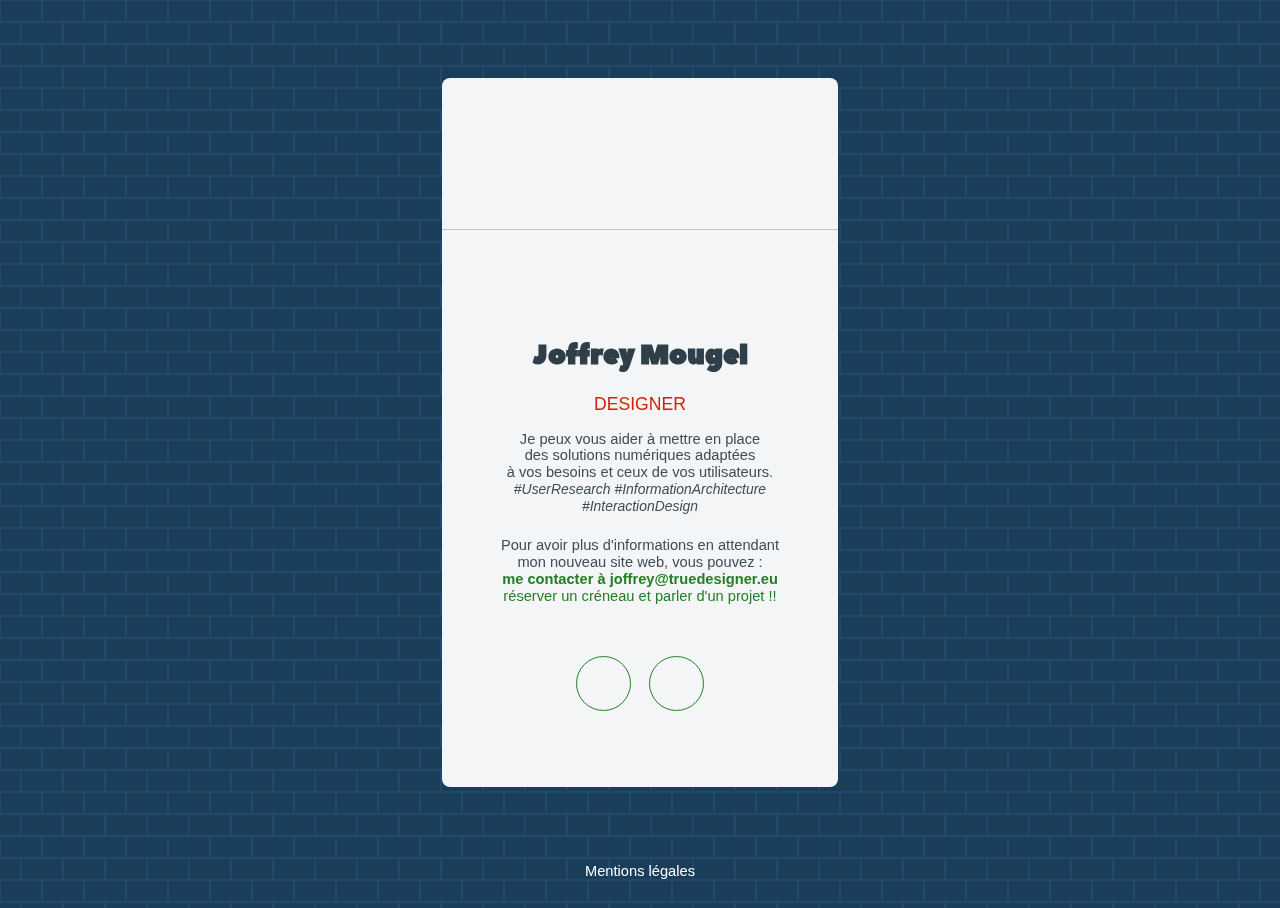
<file: index.html>
<!DOCTYPE HTML>
<html>
	<head>
		<title>Joffrey MOUGEL's website</title>
		<meta charset="utf-8" />
		<meta name="viewport" content="width=device-width, initial-scale=1, user-scalable=no" />
		<link rel="stylesheet" href="assets/css/main.css" />
		<link rel="stylesheet" href="assets/css/font.css" />
        <link rel="stylesheet" href="https://use.fontawesome.com/releases/v5.6.3/css/all.css" integrity="sha384-UHRtZLI+pbxtHCWp1t77Bi1L4ZtiqrqD80Kn4Z8NTSRyMA2Fd33n5dQ8lWUE00s/" crossorigin="anonymous">
		<noscript><link rel="stylesheet" href="assets/css/noscript.css" /></noscript>
	</head>
	<body class="is-preload">
		<!-- Wrapper -->
			<div id="wrapper">
				<!-- Main -->
					<section id="main">
							<span class="avatar">

									<svg version="1.1" xmlns="http://www.w3.org/2000/svg" viewBox="0 0 500 500" width="52%" id="blobSvg" style="opacity: 1;" transform="rotate(0)" filter="blur(0px)">
										<title>photo de Joffrey MOUGEL</title><image x="0" y="0" width="100%" height="100%" clip-path="url(#shape)" href="https://github.com/joffreymougel/joffreymougel.github.io/blob/main/images/avatar.jpg?raw=true" preserveAspectRatio="none"></image>                        <defs>                        <linearGradient id="gradient" x1="0%" y1="0%" x2="0%" y2="100%">                            <stop offset="0%" style="stop-color: rgb(238, 205, 163);"></stop>                            <stop offset="100%" style="stop-color: rgb(239, 98, 159);"></stop>                        </linearGradient>                        </defs>                                            <clipPath id="shape"><path id="blob" fill="url(#gradient)">                            <animate attributeName="d" dur="10000ms" repeatCount="indefinite" values="M440.5,320.5Q418,391,355.5,442.5Q293,494,226,450.5Q159,407,99,367Q39,327,31.5,247.5Q24,168,89,125.5Q154,83,219.5,68Q285,53,335.5,94.5Q386,136,424.5,193Q463,250,440.5,320.5Z;M453.78747,319.98894Q416.97789,389.97789,353.96683,436.87838Q290.95577,483.77887,223.95577,447.43366Q156.95577,411.08845,105.64373,365.97789Q54.33169,320.86732,62.67444,252.61056Q71.01719,184.3538,113.01965,135.21007Q155.02211,86.06634,220.52211,66.46683Q286.02211,46.86732,335.5,91.94472Q384.97789,137.02211,437.78747,193.51106Q490.59704,250,453.78747,319.98894Z;M411.39826,313.90633Q402.59677,377.81265,342.92059,407.63957Q283.24442,437.46649,215.13648,432.5428Q147.02853,427.61911,82.23325,380.9572Q17.43796,334.29529,20.45223,250.83809Q23.46649,167.38089,82.5856,115.05707Q141.70471,62.73325,212.19045,63.73015Q282.67618,64.72705,352.67308,84.79839Q422.66998,104.86972,421.43486,177.43486Q420.19974,250,411.39826,313.90633Z;M440.5,320.5Q418,391,355.5,442.5Q293,494,226,450.5Q159,407,99,367Q39,327,31.5,247.5Q24,168,89,125.5Q154,83,219.5,68Q285,53,335.5,94.5Q386,136,424.5,193Q463,250,440.5,320.5Z;"></animate>                        </path></clipPath></svg>

								</span>

							<h1>Joffrey Mougel</h1>
							<h2>DESIGNER</h2>
                            <p>Je peux vous aider à mettre en place <br/>des solutions numériques adaptées <br/>à vos besoins et ceux de vos utilisateurs. <i>#UserResearch #InformationArchitecture #InteractionDesign</i></p>
							<p>Pour avoir plus d'informations en attendant mon nouveau site web, vous pouvez : <br/>
								<i class="fas fa-envelope"></i><a class="mail" href="mailto:joffrey@truedesigner.eu"> me contacter à joffrey@truedesigner.eu</a> <br/>
								<i class="fas fa-calendar-check"></i><!-- Début de widget de lien Calendly --><link href="https://assets.calendly.com/assets/external/widget.css" rel="stylesheet"><script src="https://assets.calendly.com/assets/external/widget.js" type="text/javascript"></script><a title="On prend un café ?" href="" onclick="Calendly.initPopupWidget({url: 'https://calendly.com/joffreymougel?text_color=313f47&primary_color=278324'});return false;"> réserver un créneau et parler d'un projet !!</a><!-- Fin de widget de lien Calendly --></p>
							<br/>
							<ul class="icons">
								<li><a title="Mon profil Twitter" href="https://twitter.com/JoffreyMougel" class="fab fa-twitter">Twitter</a></li>
								<li><a title="Mon profil LinkedIn" href="https://www.linkedin.com/in/joffreymougel/" class="fab fa-linkedin-in">LinkedIn</a></li>
								<!-- <li><a title="Mon profil Keybase" href="https://keybase.io/joffreymougel" class="fab fa-keybase">Keybase</a></li> -->
							</ul>
					</section>
					<footer id="footer">
						<a href="https://www.joffreymougel.com/mentions-legales.html">Mentions légales</a>
					</footer>
			</div>
		<!-- Scripts -->
			<script>
				if ('addEventListener' in window) {
					window.addEventListener('load', function() { document.body.className = document.body.className.replace(/\bis-preload\b/, ''); });
					document.body.className += (navigator.userAgent.match(/(MSIE|rv:11\.0)/) ? ' is-ie' : '');
				}
			</script>
	</body>
</html>
</file>
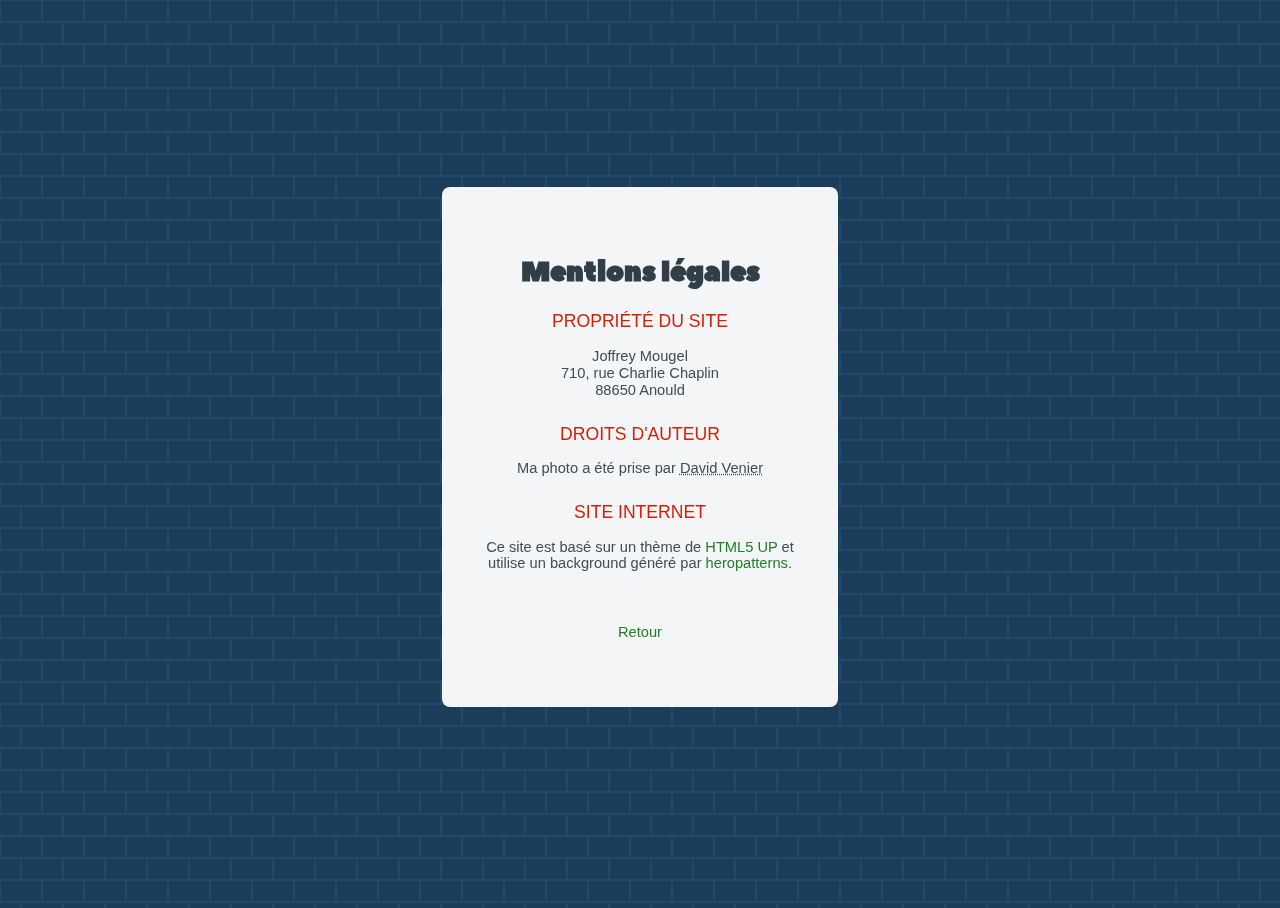
<file: mentions-legales.html>
<!DOCTYPE HTML>
<html>
	<head>
		<title>Joffrey MOUGEL's website</title>
		<meta charset="utf-8" />
		<meta name="viewport" content="width=device-width, initial-scale=1, user-scalable=no" />
		<link rel="stylesheet" href="assets/css/main.css" />
		<link rel="stylesheet" href="assets/css/font.css" />
        <link rel="stylesheet" href="https://use.fontawesome.com/releases/v5.6.3/css/all.css" integrity="sha384-UHRtZLI+pbxtHCWp1t77Bi1L4ZtiqrqD80Kn4Z8NTSRyMA2Fd33n5dQ8lWUE00s/" crossorigin="anonymous">
        <noscript><link rel="stylesheet" href="assets/css/noscript.css" /></noscript>
	</head>
	<body>
		<!-- Wrapper -->
			<div id="wrapper">
				<!-- Main -->
					<section id="main">
                        <h1>Mentions légales</h1>
                            <h2>Propriété du site</h2>
                                <p>Joffrey Mougel<br/>710, rue Charlie Chaplin<br/>88650 Anould</p>
                            <h2>Droits d'auteur</h2>
                                <p>Ma photo a été prise par <acronym title="David Venier,Photographe de l'université Jean Moulin - Lyon 3">David Venier</acronym></p>
                            <h2>Site Internet</h2>
                                <p>Ce site est basé sur un thème de <a href="http://html5up.net">HTML5 UP</a> et utilise un background généré par <a href="http://www.heropatterns.com">heropatterns</a>.
                                </p><br/>
                                <p><b><a title="Retour" href="https://www.joffreymougel.com">Retour</a></b></p>
					</section>
					<footer id="footer">
						<!--a href="https://www.joffreymougel.com/mentions-legales.html">Mentions légales</a-->
					</footer>
			</div>
		<!-- Scripts -->
			<script>
				if ('addEventListener' in window) {
					window.addEventListener('load', function() { document.body.className = document.body.className.replace(/\bis-preload\b/, ''); });
					document.body.className += (navigator.userAgent.match(/(MSIE|rv:11\.0)/) ? ' is-ie' : '');
				}
			</script>
	</body>
</html>
</file>
<file: assets/css/font.css>
@font-face {
    font-family: 'peace_sansregular';
    src: url('../fonts/peace_sans-webfont.woff') format('woff');
    font-weight: normal;
    font-style: normal;
}
@font-face {
    font-family: 'Reforma2018-Blanca';
    src: url('../fonts/Reforma2018-Blanca.woff') format('woff');
    font-weight: normal;
    font-style: normal;
}
@font-face {
    font-family: 'Reforma2018-Gris';
    src: url('../fonts/Reforma2018-Gris.woff') format('woff');
    font-weight: normal;
    font-style: normal;
}
@font-face {
    font-family: 'Reforma2018-Negra';
    src: url('../fonts/Reforma2018-Negra.woff') format('woff');
    font-weight: normal;
    font-style: normal;
}
@font-face {
    font-family: 'Inter-ExtraLight-BETA';
    src: url('../fonts/Inter-ExtraLight-BETA.woff') format('woff');
    font-weight: normal;
    font-style: normal;
}
@font-face {
    font-family: 'Inter-Regular';
    src: url('../fonts/Inter-Regular.woff') format('woff');
    font-weight: normal;
    font-style: normal;
}
</file>
<file: assets/css/noscript.css>
/* Basic */

	body:after {
		display: none;
	}

/* Main */

	#main {
		-moz-transform: none !important;
		-webkit-transform: none !important;
		-ms-transform: none !important;
		transform: none !important;
		opacity: 1 !important;
	}
</file>
<file: assets/css/main.css>
/*@import url(font-awesome.min.css);*/
@import url("https://fonts.googleapis.com/css?family=Source+Sans+Pro:300");

}

/* Icon (alt) */

	html, body, div, span, applet, object,
	iframe, h1, h2, h3, h4, h5, h6, p, blockquote,
	pre, a, abbr, acronym, address, big, cite,
	code, del, dfn, em, img, ins, kbd, q, s, samp,
	small, strike, strong, sub, sup, tt, var, b,
	u, i, center, dl, dt, dd, ol, ul, li, fieldset,
	form, label, legend, table, caption, tbody,
	tfoot, thead, tr, th, td, article, aside,
	canvas, details, embed, figure, figcaption,
	footer, header, hgroup, menu, nav, output, ruby,
	section, summary, time, mark, audio, video {
		margin: 0;
		padding: 0;
		border: 0;
		font-size: 100%;
		font: inherit;
		vertical-align: baseline;
	}

	article, aside, details, figcaption, figure,
	footer, header, hgroup, menu, nav, section {
		display: block;
	}

	body {
		line-height: 1;
	}

	ol, ul {
		list-style: none;
	}

	blockquote, q {
		quotes: none;
	}

		blockquote:before, blockquote:after, q:before, q:after {
			content: '';
			content: none;
		}

	table {
		border-collapse: collapse;
		border-spacing: 0;
	}

	body {
		-webkit-text-size-adjust: none;
	}

	mark {
		background-color: transparent;
		color: inherit;
	}

	input::-moz-focus-inner {
		border: 0;
		padding: 0;
	}

	input, select, textarea {
		-moz-appearance: none;
		-webkit-appearance: none;
		-ms-appearance: none;
		appearance: none;
	}

/* Basic */

	@media screen and (max-width: 480px) {

		html, body {
			min-width: 320px;
		}

	}

	html {
		box-sizing: border-box;
	}

	*, *:before, *:after {
		box-sizing: inherit;
	}

	body.is-preload *, body.is-preload *:before, body.is-preload *:after {
		-moz-animation: none !important;
		-webkit-animation: none !important;
		-ms-animation: none !important;
		animation: none !important;
		-moz-transition: none !important;
		-webkit-transition: none !important;
		-ms-transition: none !important;
		transition: none !important;
	}

	html {
		height: 100%;
	}

	body {
		height: 100%;
		background-color: #1a3d5a;
		background-image: url("data:image/svg+xml,%3Csvg width='42' height='44' viewBox='0 0 42 44' xmlns='http://www.w3.org/2000/svg'%3E%3Cg id='Page-1' fill='none' fill-rule='evenodd'%3E%3Cg id='brick-wall' fill='%23498cc3' fill-opacity='0.16'%3E%3Cpath d='M0 0h42v44H0V0zm1 1h40v20H1V1zM0 23h20v20H0V23zm22 0h20v20H22V23z'/%3E%3C/g%3E%3C/g%3E%3C/svg%3E");
		}

		body:after {
			content: '';
			display: block;
			position: fixed;
			top: 0;
			left: 0;
			width: 100%;
			height: inherit;
			opacity: 0;
			z-index: 1;
            background-color: #ffffff;
            }

		body.is-preload:after {
			opacity: 1;
		}

/* Type */

	body, input, select, textarea {
		color: #414f57;
		font-family: Helvetica, "Source Sans Pro", sans-serif;
		font-size: 14pt;
		font-weight: 300;
		line-height: 2;
	}

		@media screen and (max-width: 1680px) {

			body, input, select, textarea {
				font-size: 11pt;
			}

		}

		@media screen and (max-width: 480px) {

			body, input, select, textarea {
				font-size: 10pt;
				line-height: 1.75;
			}

		}

	a {
		-moz-transition: color 0.2s ease, border-color 0.2s ease;
		-webkit-transition: color 0.2s ease, border-color 0.2s ease;
		-ms-transition: color 0.2s ease, border-color 0.2s ease;
		transition: color 0.2s ease, border-color 0.2s ease;
		color: #278324;
		text-decoration: none;
	}

		a:before {
			-moz-transition: color 0.2s ease, text-shadow 0.2s ease;
			-webkit-transition: color 0.2s ease, text-shadow 0.2s ease;
			-ms-transition: color 0.2s ease, text-shadow 0.2s ease;
			transition: color 0.2s ease, text-shadow 0.2s ease;
		}

		a:hover {
			color: #1F3D78;
		}

	strong, b {
		color: #1F3D78;
	}

	em, i {
	   font-style: italic;
	   font-size: 0.95em;
	   font-weight: 400;
	}

	p {
		margin: 0 0 1.5em 0;
		line-height: 1.15;
	}

    .mail {
	   color: #278324;
	   font-weight: 900;   
	}

	h1, h2, h3, h4, h5, h6 {
		color: #313f47;
		line-height: 1.5;
		margin: 0 0 0.75em 0;
	}

		h1 a, h2 a, h4 a, h5 a, h6 a {
			color: inherit;
			text-decoration: none;
		}

	h1 {
	   font-family: 'peace_sansregular';
	   font-size: 1.85em;
	   margin: 0 0 0.525em 0;
	}

	h2 {
		font-size: 1.2em;
		font-weight: 300;
		color: #E01F04;
		text-transform: uppercase;
	}

	h3 {
		font-size: 1em;
		font-weight: 900;
	}

	h4 {
		font-size: 1em;
	}

	h5 {
		font-size: 1em;
	}

	h6 {
		font-size: 1em;
	}

	@media screen and (max-width: 480px) {

		h1 {
			font-size: 1.65em;
		}

	}

	sub {
		font-size: 0.8em;
		position: relative;
		top: 0.5em;
	}

	sup {
		font-size: 0.8em;
		position: relative;
		top: -0.5em;
	}

	hr {
		border: 0;
		border-bottom: solid 1px #c8cccf;
		margin: 3em 0;
	}


/* Icon */

	.icon {
		text-decoration: none;
		position: relative;
		border-bottom: none;
	}

		/*.icon:before {
			-moz-osx-font-smoothing: grayscale;
			-webkit-font-smoothing: antialiased;
			font-family: FontAwesome;
			font-style: normal;
			font-weight: normal;
			text-transform: none !important;
		}*/

		.icon > .label {
			display: none;
		}

/* List */

	ol {
		list-style: decimal;
		margin: 0 0 1.5em 0;
		padding-left: 1.25em;
	}

		ol li {
			padding-left: 0.25em;
		}

	ul {
		list-style: disc;
		margin: 0 0 1.5em 0;
		padding-left: 1em;
	}

		ul li {
			padding-left: 0.5em;
		}

		ul.alt {
			list-style: none;
			padding-left: 0;
		}

			ul.alt li {
				border-top: solid 1px #c8cccf;
				padding: 0.5em 0;
			}

				ul.alt li:first-child {
					border-top: 0;
					padding-top: 0;
				}

	dl {
		margin: 0 0 1.5em 0;
	}

		dl dt {
			display: block;
			margin: 0 0 0.75em 0;
		}

		dl dd {
			margin-left: 1.5em;
		}


/* Icons */

	ul.icons {
		cursor: default;
		list-style: none;
		padding-left: 0;
		margin-top: -0.675em;
	}

		ul.icons li {
			display: inline-block;
			padding: 0.675em 0.5em;
		}

			ul.icons li a {
				text-decoration: none;
				position: relative;
				display: block;
				width: 3.75em;
				height: 3.75em;
				border-radius: 100%;
				border: solid 1px #278324;
				line-height: 3.75em;
				overflow: hidden;
				text-align: center;
				text-indent: 3.75em;
				white-space: nowrap;
			}

				/*ul.icons li a:before {
					-moz-osx-font-smoothing: grayscale;
					-webkit-font-smoothing: antialiased;
					font-family: FontAwesome;
					font-style: normal;
					font-weight: normal;
					text-transform: none !important;
				}*/

				ul.icons li a:before {
					color: #278324;
				}

				ul.icons li a:hover:before {
				color: #1F3D78;
				}

				ul.icons li a:before {
					position: absolute;
					top: 0;
					left: 0;
					width: inherit;
					height: inherit;
					font-size: 1.85rem;
					line-height: inherit;
					text-align: center;
					text-indent: 0;
				}

				ul.icons li a:hover {
					border-color: #1F3D78;
				}


		@media screen and (max-width: 480px) {

			ul.icons li a:before {
				font-size: 1.5rem;
			}

		}


/* Main */

	#main {
		-moz-transform-origin: 50% 50%;
		-webkit-transform-origin: 50% 50%;
		-ms-transform-origin: 50% 50%;
		transform-origin: 50% 50%;
		-moz-transform: rotateX(0deg);
		-webkit-transform: rotateX(0deg);
		-ms-transform: rotateX(0deg);
		transform: rotateX(0deg);
		-moz-transition: opacity 1s ease, -moz-transform 1s ease;
		-webkit-transition: opacity 1s ease, -webkit-transform 1s ease;
		-ms-transition: opacity 1s ease, -ms-transform 1s ease;
		transition: opacity 1s ease, transform 1s ease;
		padding: 4.5em 3em 3em 3em;
		background: #ffffff;
		border-radius: 8px;
		cursor: default;
		max-width: 100%;
		opacity: 0.95;
		position: relative;
		text-align: center;
		width: 27em;
	}

		#main .avatar {
			position: relative;
			display: block;
			margin-bottom: 1.5em;
		}

			#main .avatar img {
				display: block;
				margin: 0 auto;
				border-radius: 100%;
				box-shadow: 0 0 0 1.5em #ffffff;
			}

			#main .avatar:before {
				content: '';
				display: block;
				position: absolute;
				top: 50%;
				left: -3em;
				width: calc(100% + 6em);
				height: 1px;
				z-index: -1;
				background: #c8cccf;
			}

		@media screen and (max-width: 480px) {

			#main {
				padding: 4em 2em 2.5em 2em ;
				width: 100%;
			}

				#main .avatar:before {
					left: -2em;
					width: calc(100% + 4em);
				}

		}

		body.is-preload #main {
			-moz-transform: rotateX(15deg);
			-webkit-transform: rotateX(15deg);
			-ms-transform: rotateX(15deg);
			transform: rotateX(15deg);
			opacity: 0;
		}

/* Footer */

	#footer {
		-moz-align-self: -moz-flex-end;
		-webkit-align-self: -webkit-flex-end;
		-ms-align-self: -ms-flex-end;
		align-self: flex-end;
		width: 100%;
		padding: 1.5em 0 0 0;
		color: rgba(255, 255, 255, 0.75);
		cursor: default;
		text-align: center;
	}

    #footer a {
		color: #FFFFFF;
		}

/* Wrapper */

	#wrapper {
		display: -moz-flex;
		display: -webkit-flex;
		display: -ms-flex;
		display: flex;
		-moz-align-items: center;
		-webkit-align-items: center;
		-ms-align-items: center;
		align-items: center;
		-moz-justify-content: space-between;
		-webkit-justify-content: space-between;
		-ms-justify-content: space-between;
		justify-content: space-between;
		-moz-flex-direction: column;
		-webkit-flex-direction: column;
		-ms-flex-direction: column;
		flex-direction: column;
		-moz-perspective: 1000px;
		-webkit-perspective: 1000px;
		-ms-perspective: 1000px;
		perspective: 1000px;
		position: relative;
		min-height: 100%;
		padding: 1.5em;
		z-index: 2;
	}

		#wrapper > * {
			z-index: 1;
		}

		#wrapper:before {
			content: '';
			display: block;
		}

		@media screen and (max-width: 360px) {

			#wrapper {
				padding: 0.75em;
			}

		}

		body.is-ie #wrapper {
			height: 100%;
		}
</file>
